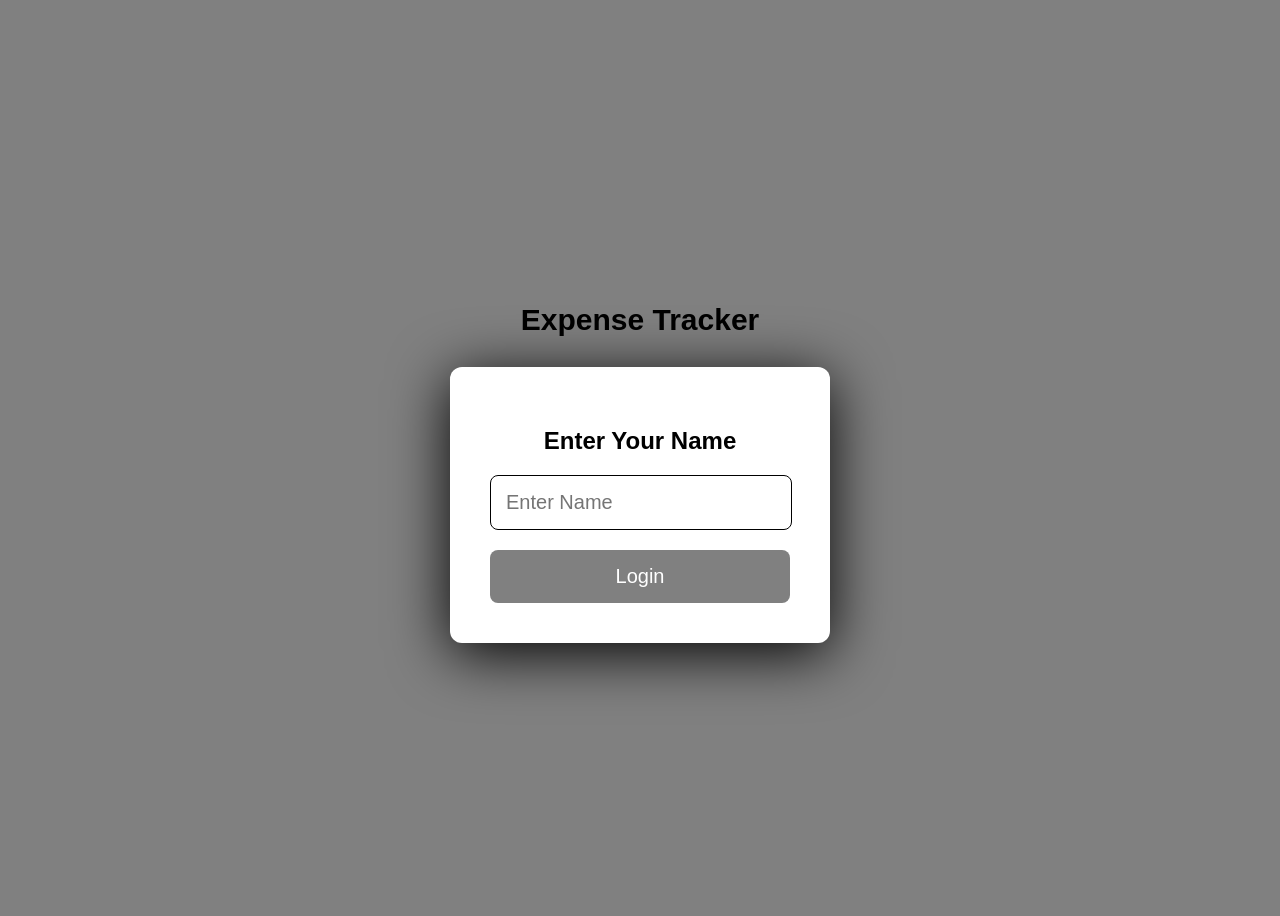
<file: index.html>
<!DOCTYPE html>
<html lang="en">
<head>
  <meta charset="UTF-8">
  <meta name="viewport" content="width=device-width, initial-scale=1.0">
  <title>Expense Tracker</title>
  <link rel="stylesheet" href="./home.css">
</head>
<body>

  <div class="circle circle1"></div>
  <div class="circle circle2"></div>

  <h3>Expense Tracker</h3>

  <div class="card">
    <h2>Enter Your Name</h2>
    <input type="text" id="name" placeholder="Enter Name">
    <button onclick="login()">Login</button>
  </div>

  <script>
    
function login() {
  let name = document.getElementById("name").value;
  if (name == "") {
    alert("Enter name");
  } else {
    localStorage.setItem("user", name);
    window.location.href = "tracker.html";
  }
}

  </script>

</body>
</html>
</file>
<file: home.css>
body {
      height: 100vh;
      display: flex;
      flex-direction:column;
      justify-content: center;
      align-items: center;
      background: grey;
      font-family: Arial, sans-serif;
      position: relative;
      overflow: hidden;
    }
    h3 {
      font-size: 30px;
      color:black;
      text-align: center;
    }
    .card {
      background: white;
      padding:40px;
      width: 300px;
      border-radius:12px;
      box-shadow: 0 10px 60px black;
      z-index:2;
      text-align: center;
    }

    input {
      width:90%;
      padding: 15px;
      border: 1px solid black;
      outline:black;
      border-radius: 8px;
      margin-bottom:20px;
      font-size: 20px;
    }
    button {
      width: 100%;
      padding: 15px;
      border: none;
      border-radius: 8px;
      background:grey;
      color: white;
      font-size: 20px;
      cursor:pointer;

    }
    button:hover {
      background:black;
    }
    @media (max-width: 480px) {
      h3 {
        font-size: 22px;
      }

      .card {
        width: 90%;
        padding: 30px 20px;
      }
      input {
        padding: 10px;
      }

      button {
        padding: 10px;
        font-size: 15px;
      }
    }
</file>
<file: tracker.css>
.header
{
    background:grey;
    font-size:40px;
    font-weight:500;
    color:white;
}
.input-form
{
    display:flex;
    border:1px black solid;
    justify-content: space-around;
    width:95%;
    margin:auto;
    border-radius:8px;
    box-shadow:0px 0px 10px black;
    margin-top:25px;
    padding:25px
}
#add-button
{   margin-top:10px;
    background:grey ;
    width:50px;
    height:50px;
    border-radius:50%;
    font-size:x-large;
    font-weight:800;
    color:white;
}
 .inputs
{
        width: 30%;
}
.cards
{
    display:flex;
    width:95%;
    margin:auto;
    justify-content: space-between;
    
}
    
.card{
    background:grey;
    border:0px;
}
.card-body
{
    color:white;
    font-family: 'Trebuchet MS', 'Lucida Sans Unicode', 'Lucida Grande', 'Lucida Sans', Arial, sans-serif;
    height:150px;
}
.transaction-table
{   
    width:95%;
    margin:auto;
    border:1px black solid;
    margin-top:20px;
    border-radius:8px;
    overflow:hidden;
}
#header-row
{
    background:grey ;
    font-size: 20px;
    height:50px;
    font-family:'Lucida Sans', 'Lucida Sans Regular', 'Lucida Grande', 'Lucida Sans Unicode', Geneva, Verdana, sans-serif
}
#header-row th{
    padding:15px 10px;
    color:white;
}


@media (max-width:480px){

.header{
    font-size:24px;
    text-align:center;
    padding:10px;
}

.input-form{
    flex-direction:column;
    gap:10px;
    width:95%;
    padding:15px;
}

.inputs{
    width:100%;
}

#add-button{
    width:100%;
    height:45px;
    border-radius:8px;
}

.cards{
    flex-direction:column;
    gap:15px;
}

.card{
    width:100% !important;
}

.card-body{
    text-align:center;
    height:auto;
}

.transaction-table{
    font-size:14px;
    overflow-x:auto;
}

#header-row{
    font-size:16px;
}

}
</file>
